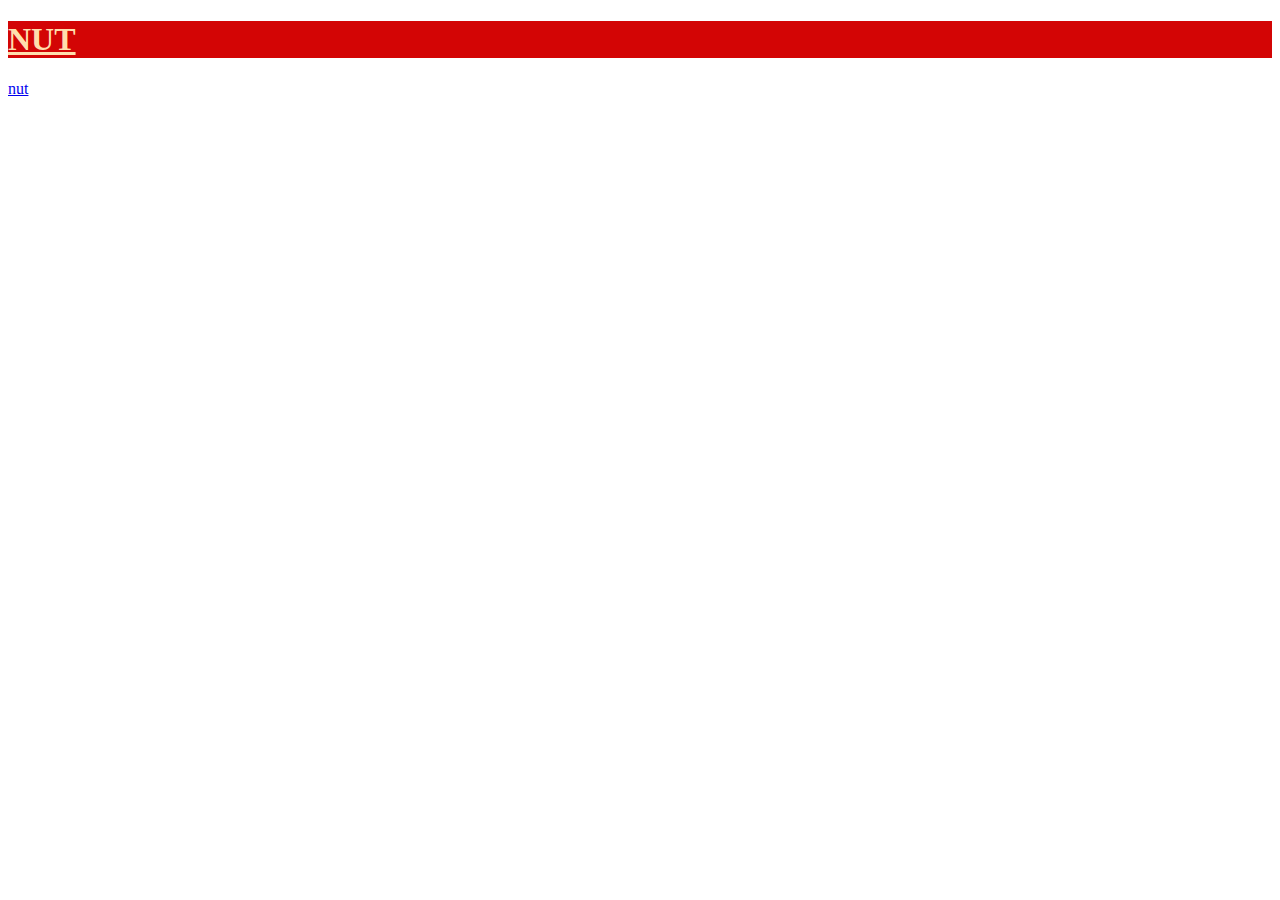
<file: nutpossibilities/index.html>
<!DOCTYPE html>
<html lang="en">
<head>
    <meta charset="UTF-8">
    <meta name="viewport" content="width=device-width, initial-scale=1.0"> <met http-equiv="X-UA-Compatible" content="ie=edge">
    <title>i did the thing</title>
    <link rel="stylesheet" href="styles.css">
    <style>
        h1{
        color: navajowhite;
        text-decoration: underline;
        }
    </style>
</head>
<body>
  <h1>NUT</h1>  
  <a href="nutt.html">nut</a>
</body>
</html>
</file>
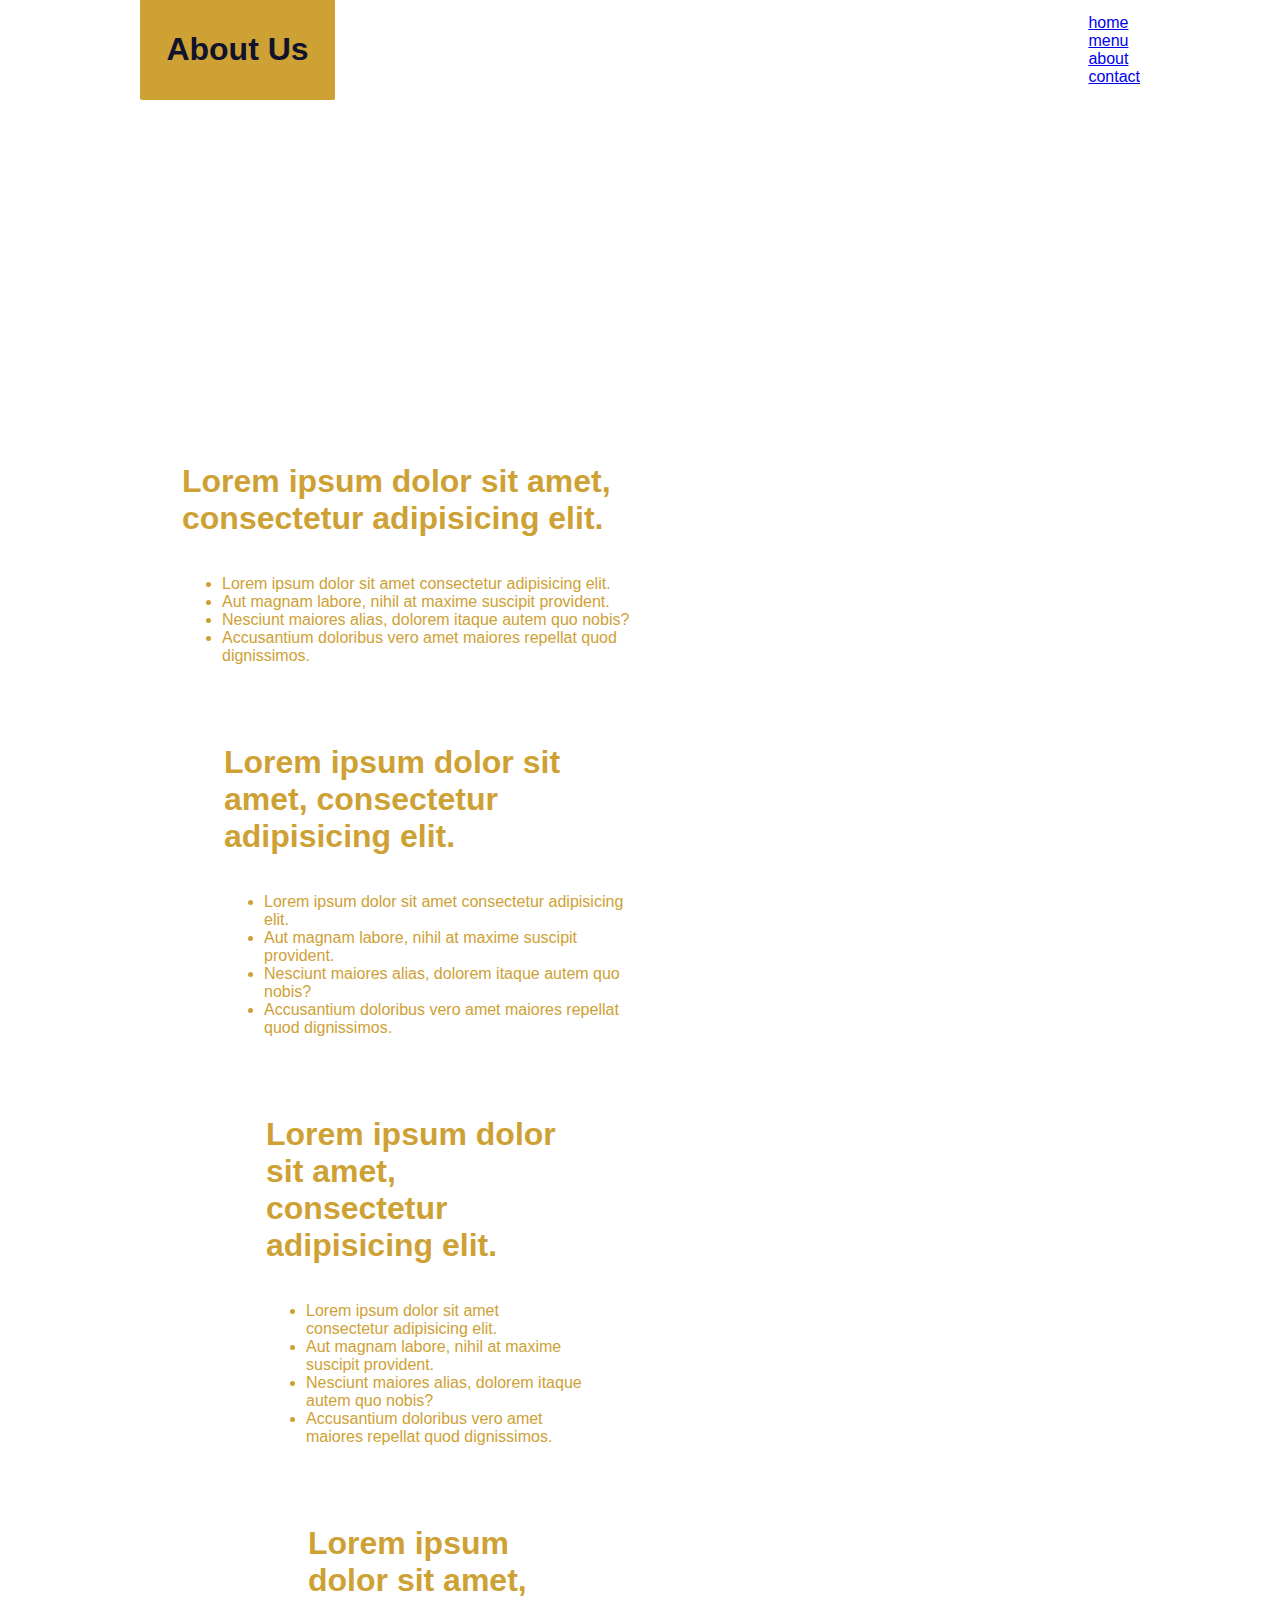
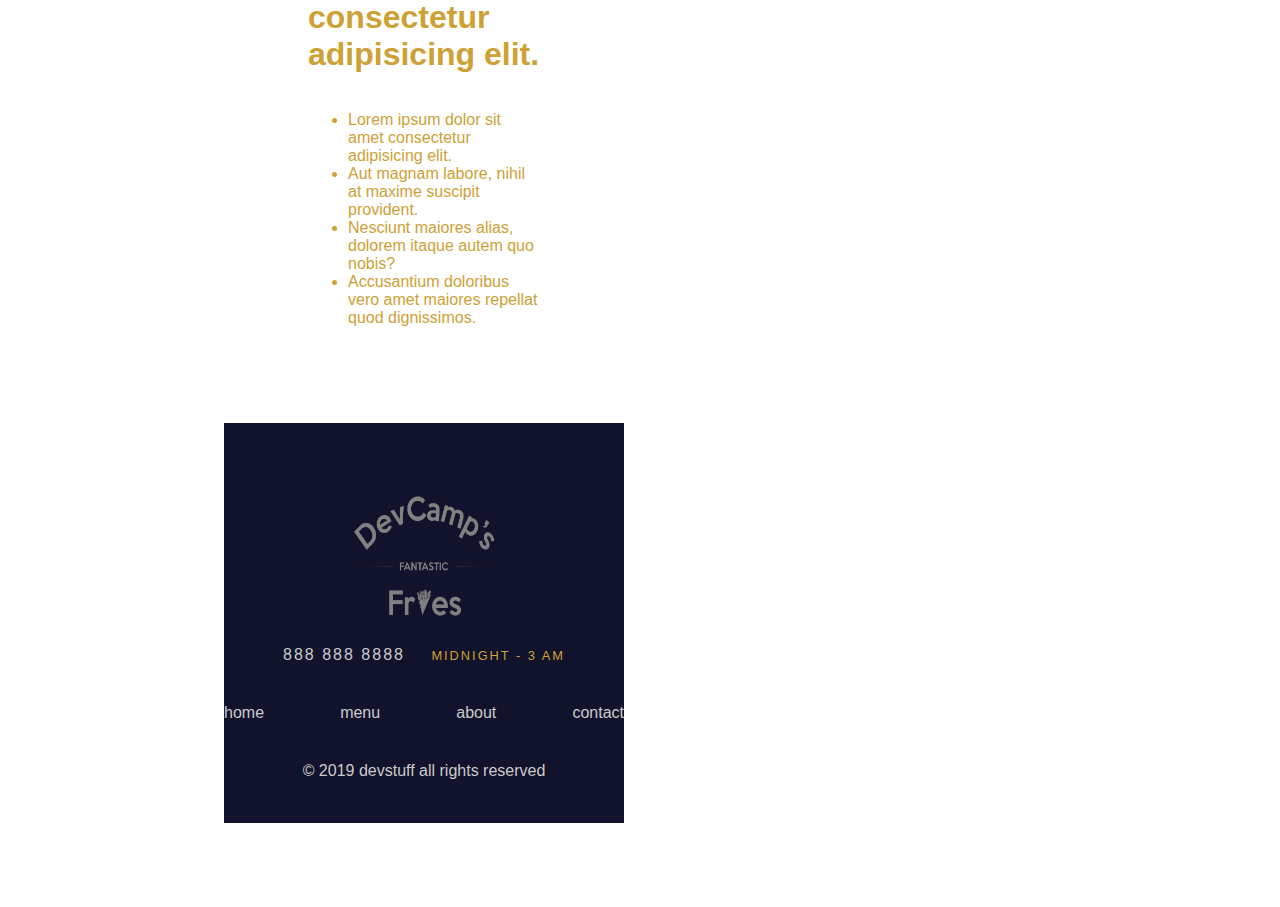
<file: genericwebsite-master/menu.html>
<html>
<head>
    <meta charset="utf-8"/>
    <title>Menu</title>
    <meta name="viewport" content="width=device-width, initial-scale=1">

    <link rel="stylesheet" href="styles.css">
    <link rel="stylesheet" href="styles/nav.css">
    <link rel="stylesheet" href="styles/homepage.css">
</head>
<body>
  <div class="skewed-header">
    <div class="header-bg" style="background-image: url();"></div>

    <div class="skewed-header-wrapper">
        <div class="skewed-header-content">
            <div class="heading-wrapper">
                <h1>About Us</h1>
            </div>
            <div>
              <div class="nav-link">
                <a href="index.html">home</a>
              </div>
              <div class="nav-link">
                <a href="menu.html">menu</a>
              </div>  
              <div class="nav-link">
                <a href="about.html">about</a>
              </div>
              <div class="nav-link">
                <a href="contact.html">contact</a>
              </div> 
            </div>
        </div>
    </div>
  </div>

<div class="squares-wrapper">
   <div class="squares">
     <div class="square">
       <div class="square-text-wrapper">
            <h1>Lorem ipsum dolor sit amet, consectetur adipisicing elit.</h1>

            <ul>
                <li>Lorem ipsum dolor sit amet consectetur adipisicing elit.</li>
                <li>Aut magnam labore, nihil at maxime suscipit provident.</li>
                <li>Nesciunt maiores alias, dolorem itaque autem quo nobis?</li>
                <li>Accusantium doloribus vero amet maiores repellat quod dignissimos.</li>
            </ul>
  <div class="square">
       <div class="square-text-wrapper">
            <h1>Lorem ipsum dolor sit amet, consectetur adipisicing elit.</h1>

            <ul>
                <li>Lorem ipsum dolor sit amet consectetur adipisicing elit.</li>
                <li>Aut magnam labore, nihil at maxime suscipit provident.</li>
                <li>Nesciunt maiores alias, dolorem itaque autem quo nobis?</li>
                <li>Accusantium doloribus vero amet maiores repellat quod dignissimos.</li>
            </ul>      
            <div class="square">
       <div class="square-text-wrapper">
            <h1>Lorem ipsum dolor sit amet, consectetur adipisicing elit.</h1>

            <ul>
                <li>Lorem ipsum dolor sit amet consectetur adipisicing elit.</li>
                <li>Aut magnam labore, nihil at maxime suscipit provident.</li>
                <li>Nesciunt maiores alias, dolorem itaque autem quo nobis?</li>
                <li>Accusantium doloribus vero amet maiores repellat quod dignissimos.</li>
            </ul>
            <div class="square">
       <div class="square-text-wrapper">
            <h1>Lorem ipsum dolor sit amet, consectetur adipisicing elit.</h1>

            <ul>
                <li>Lorem ipsum dolor sit amet consectetur adipisicing elit.</li>
                <li>Aut magnam labore, nihil at maxime suscipit provident.</li>
                <li>Nesciunt maiores alias, dolorem itaque autem quo nobis?</li>
                <li>Accusantium doloribus vero amet maiores repellat quod dignissimos.</li>
            </ul>    
      </div>
    </div>
   </div>
</div>
<div class="footer">
    <div class="logofooter">
      <img src="images/decamp-fantastic-fries-logo-white.png" alt="logo">
    </div>
    <div class="footer-phone-hours">
      <span class="phone">
          888 888 8888
      </span>
      <span class="hours">
        MIDNIGHT - 3 AM
      </span>
    </div>
      <div class="links-wrapper">
          <div class="nav-link">
            <a href="index.html">home</a>
          </div>
          <div class="nav-link">
            <a href="menu.html">menu</a>
          </div>  
          <div class="nav-link">
            <a href="about.html">about</a>
          </div>
          <div class="nav-link">
            <a href="contact.html">contact</a>
          </div> 
      </div>
      <div class="social-media-icons-wrapper">
        <a href="#">
          <i class="fab fa-instagram"></i>
        </a>
        <a href="#">
            <i class="fab fa-facebook-f"></i>
        </a>
        <a href="#">
            <i class="fab fa-twitter"></i>
        </a>
      </div>
    <div class="copyright-wrapper">
      &copy; 2019 devstuff all rights reserved
    </div>
    
  </div>
</body>
</html>
</file>
<file: nutpossibilities/styles.css>
h1{
    background-color: rgb(211, 5, 5);
}
</file>
<file: genericwebsite-master/styles.css>
body {
    margin: 0px;
    font-family: 'Permanent-Marker', sans-serif
}
.footer{
    background-color: #11122b;
    color:#cbcbcb;
    display: flex;
    justify-content: center;
    align-items: center;
    flex-direction: column;
    height: 400px;
    margin-top: -4px;
}

.footer > .logofooter img {
    width: 180px;
    height: 180px;
    filter: brightness(50%);
}


 .footer > .footer-phone-hours > .social-media-icons-wrapper {
     display: flex;
     justify-content: center;
     align-content: center;
 }
 .footer > .footer-phone-hours span {
     margin-left: 10px;
     margin-right: 10px;
     font-size: 1em;
     letter-spacing: 2px;
 }
 .footer > .footer-phone-hours > .hours{
    font-size: 0.8em;
    color: #cea135
   
}
.footer > .links-wrapper {
    margin-top: 40px;
    margin-bottom: 40px;
    width: 400px;
}
.skewed-header{
    position: relative;
    height: 400px;
    overflow: hidden;
}
.skewed-header > .header-bg {
    position: absolute;
    top: 0;
    bottom: 0;
    right: 0;
    left: 0;
    height: 100%;
    width: 100%;
    background-repeat: no-repeat;
    background-size: 100%;
    transform: skewY(-6deg);
    transform-origin: top left;
    filter: brightness(50%);
}
.skewed-header > .skewed-header-wrapper {
    position: absolute;
    display: flex;
    justify-content: center;
    width: 100vw;
}
.skewed-header > .skewed-header-wrapper > .skewed-header-content {
    width: 1000px;
    display: flex;
    justify-content: space-between;
    align-items: center;
}
.skewed-header > .skewed-header-wrapper > .skewed-header-content > .heading-wrapper {
    background-color: #cea135;
    color: #11122b;
    border-bottom-left-radius: 2px;
    border-bottom-right-radius: 2px;
    width: 175px;
    padding: 10px;
    text-align: center;
}
.page-container {
    display: flex;
    justify-content: center;
}
.page-container > .content-wrapper {
    width: 1000px;
}
.page-container > .content-wrapper > #chef {
    width: 350;
    margin: 23px 40px 20px 0px;
    float: left;
    border: 1px solid #cea135;
}

.page-container > .content-wrapper p {
    letter-spacing: 1px;
    line-height: 30px;
}
.squares-wrapper {
    display: flex;
    justify-content: center;
}
.squares-wrapper > .squares {
    width: 1000px;
}
.squares-wrapper > .squares > .square {
    display: grid;
    grid-template-columns: 1fr 1fr;
}
.square > .img-wrapper img {
    width: 100%;
    height: 500px;
    object-fit: cover;
}
.square > .square-text-wrapper {
    display: flex;
    justify-content: center;
    align-items: center;
    flex-direction: column;
    padding: 42px;
}
.square > .square-text-wrapper {
    color: #cea135;
}
.spacer60 {
    height: 60px;
    width: 100%;
}
</file>
<file: genericwebsite-master/styles/nav.css>
.navigation-wrapper {
    height: 200px;
    background-color: #11122b;
    color: #cbcbcb;
    display: flex;
    justify-content: space-around;
    align-items: center;
    padding: 50px;
}
.navigation-wrapper > .left-column {
    display: flex;
    align-items: center;
}

.navigation-wrapper > .left-column > .icon {
    font-size: 2em;
}
.navigation-wrapper > .left-column > .icon i {
    margin-right: 15px;
}
.navigation-wrapper > .left-column > .contact-wrapper {
   display: grid;
   grid-template-columns: 1fr;
   grid-gap: 10px;
    color: navajowhite;
}

#address-wrapper {
    display: flex;
    align-items: center;
    color: navajowhite;
}
.nav-link {
    color: white;
}

.navigation-wrapper > .center-column {
    display: grid;
    grid-template-columns: 1fr;
    grid-gap: 42px;
    width: 500px;
}
.navigation-wrapper > .center-column > .banner-image {
    display: flex;
    justify-content: center;
}

.links-wrapper {
    display: flex;
    justify-content: space-between;
    align-items: center;
}

.links-wrapper > .nav-link a {
    color: #cbcbcb;
    text-decoration: none;
    transition: 0.5s;
}

.links-wrapper > .nav-link a:hover {
    color: goldenrod;
    letter-spacing: 2px;
}
.navigation-wrapper > .right-column {
    display: flex;
    align-items: center;
}

.navigation-wrapper > .right-column > #address-wrapper {
    text-align: right;
}
.navigation-wrapper > .right-column > #address-wrapper a {
    color: navajowhite;
    text-decoration: none;
    transition: 0.5s;
}

.navigation-wrapper > .right-column > .contact-icon {
    margin-left: 15px;
    font-size: 2em;
    transition: 0.5s
}
.navigation-wrapper > .right-column > #address-wrapper a:hover {
    color: goldenrod;
}
.navigation-wrapper > .right-column > .contact-icon a {
    color: white;
}
.navigation-wrapper > .right-column > .contact-icon a:hover {
    color: goldenrod;
   }
</file>
<file: genericwebsite-master/styles/homepage.css>
.hero-section {
    background-image: url(/home/student/Desktop/images/mah-name-jiff.jpeg);
    padding: 100px;
    height: 300px;
    background-attachment: fixed;
    background-position: center;
    background-repeat: no-repeat;
    background-size: cover;
}

.hero-section > .top-heading {
    padding: 0.5px 10px;
    background-color: #11122b;
    color: navajowhite;
    width: 45px;
    border-radius: 1px;

}
.hero-section > .bottom-heading {
    padding: 0.5px 5px;
    background-color: navajowhite;
    color: #11122b;
    width:105px;
    border-radius: 1px;

}
</file>
